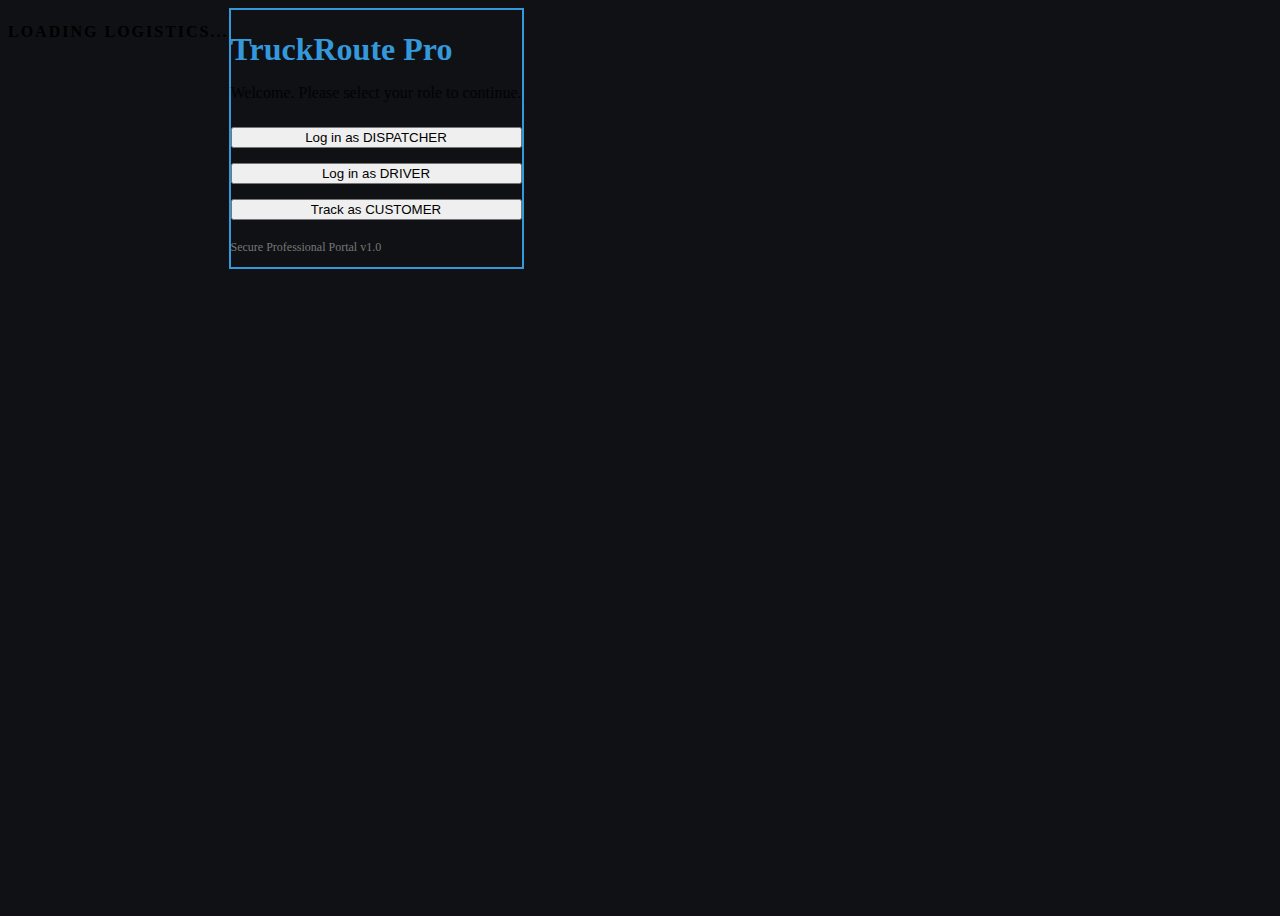
<file: index.html>
<!DOCTYPE html>
<html lang="en">
<head>
    <meta charset="UTF-8">
    <meta name="viewport" content="width=device-width, initial-scale=1.0">
    <title>TruckRoute Pro | Logistics Management</title>
    <link rel="stylesheet" href="style.css">
</head>
<body>

    <div id="preloader">
        <div style="text-align: center;">
            <div class="loader"></div>
            <p style="margin-top: 15px; font-weight: bold; letter-spacing: 2px;">LOADING LOGISTICS...</p>
        </div>
    </div>

    <div class="auth-screen">
        <div class="card login-card" style="border: 2px solid var(--accent);">
            <h1 style="color: var(--accent); margin-bottom: 5px;">TruckRoute Pro</h1>
            <p style="margin-bottom: 25px; opacity: 0.8;">Welcome. Please select your role to continue.</p>
            
            <div style="display: flex; flex-direction: column; gap: 15px;">
                <button class="btn btn-primary" onclick="window.location.href='dispatch.html'">
                    Log in as DISPATCHER
                </button>
                <button class="btn btn-primary" onclick="window.location.href='driver.html'">
                    Log in as DRIVER
                </button>
                <button class="btn btn-primary" onclick="window.location.href='customer.html'">
                    Track as CUSTOMER
                </button>
            </div>
            
            <p style="font-size: 12px; margin-top: 20px; color: #777;">Secure Professional Portal v1.0</p>
        </div>
    </div>

    <script>
        // Hide preloader once content is ready
        window.addEventListener('load', () => {
            setTimeout(() => {
                const loader = document.getElementById('preloader');
                loader.style.opacity = '0';
                setTimeout(() => loader.style.display = 'none', 500);
            }, 1200); 
        });
    </script>
</body>
</html>
</file>
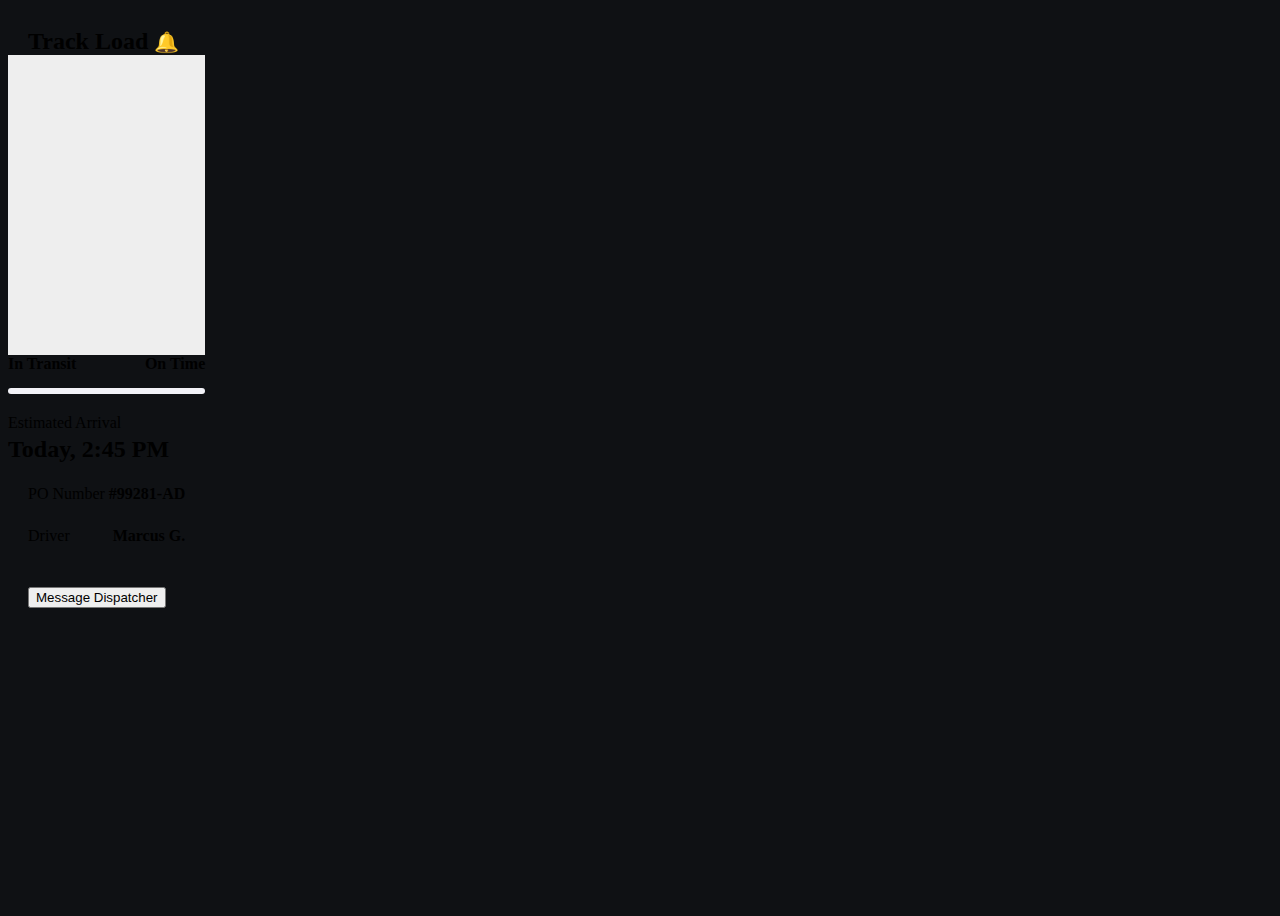
<file: customerdashboard.html>
<!DOCTYPE html>
<html lang="en">
<head>
    <meta charset="UTF-8">
    <meta name="viewport" content="width=device-width, initial-scale=1.0">
    <link rel="stylesheet" href="style.css">
</head>
<body>
    <div class="app-screen">
        <div style="padding: 20px 20px 0 20px; display: flex; justify-content: space-between; align-items: center;">
            <h2 style="margin:0;">Track Load</h2>
            <button style="background:none; border:none; font-size: 20px;">🔔</button>
        </div>

        <div class="card" style="padding:0; overflow:hidden; height: 300px; flex-shrink: 0;">
            <div id="map" style="height:100%; background: #eee;"></div>
        </div>

        <div class="card">
            <div style="display: flex; justify-content: space-between; align-items: center; margin-bottom: 15px;">
                <span style="font-weight: 700;">In Transit</span>
                <span style="color: var(--success); font-weight: 600;">On Time</span>
            </div>
            <div style="height: 6px; background: #F2F2F7; border-radius: 3px; overflow: hidden; margin-bottom: 20px;">
                <div style="width: 65%; height: 100%; background: var(--success);"></div>
            </div>
            <p style="margin: 0;">Estimated Arrival</p>
            <h3 style="margin: 4px 0 0 0; font-size: 24px;">Today, 2:45 PM</h3>
        </div>

        <div style="padding: 10px 20px;">
            <div style="display: flex; justify-content: space-between; padding: 12px 0; border-bottom: 1px solid var(--border);">
                <span>PO Number</span>
                <span style="font-weight: 600;">#99281-AD</span>
            </div>
            <div style="display: flex; justify-content: space-between; padding: 12px 0; border-bottom: 1px solid var(--border);">
                <span>Driver</span>
                <span style="font-weight: 600;">Marcus G.</span>
            </div>
        </div>

        <div style="padding: 20px; margin-top: auto;">
            <button class="btn-main" onclick="openChat()">Message Dispatcher</button>
        </div>
    </div>
</body>
</html>
</file>
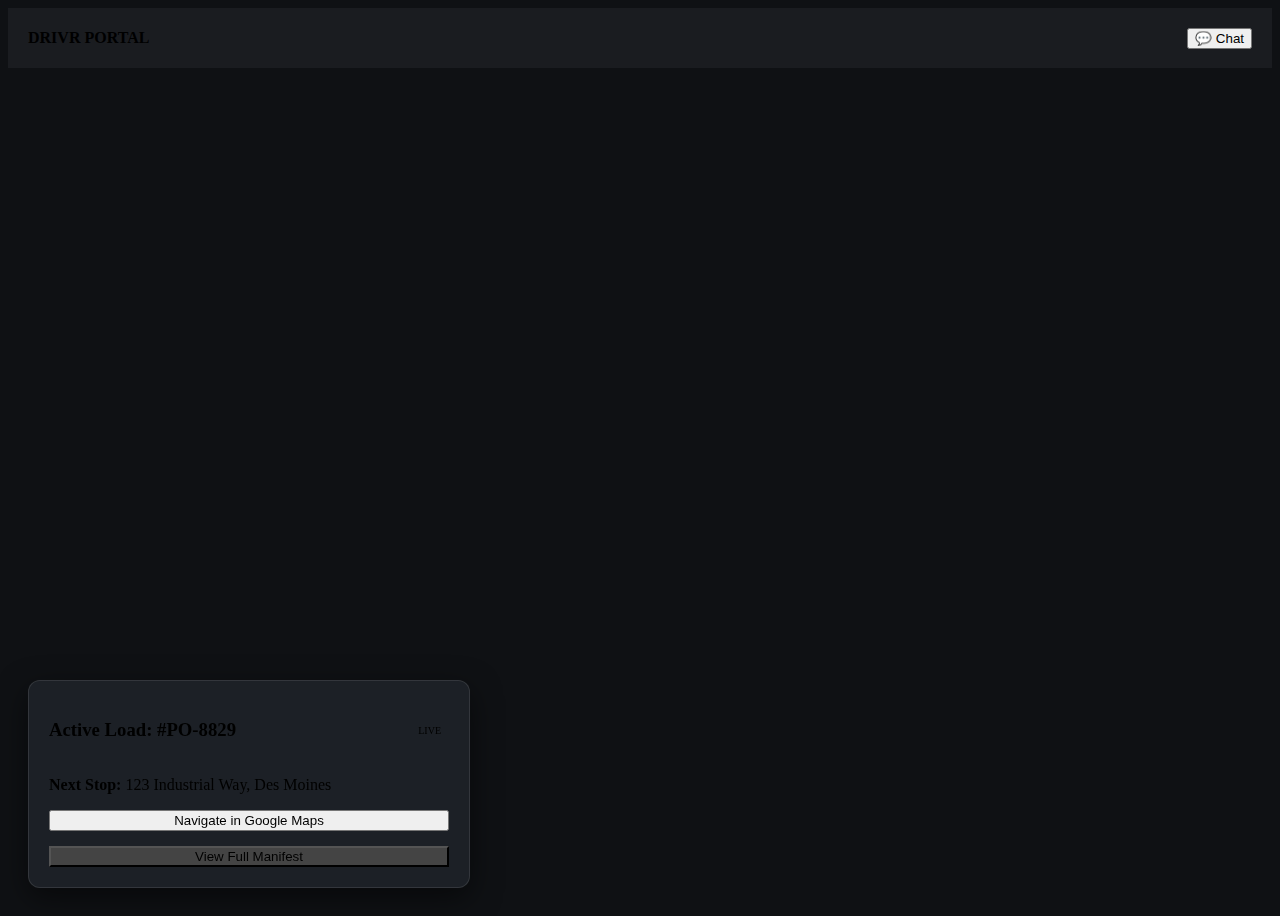
<file: driverdashboard.html>
<!DOCTYPE html>
<html lang="en">
<head>
    <link rel="stylesheet" href="style.css">
</head>
<body style="flex-direction: column;">
    <header style="height: 60px; background: var(--primary); display: flex; align-items: center; padding: 0 20px; justify-content: space-between;">
        <strong>DRIVR PORTAL</strong>
        <button class="btn btn-primary" onclick="toggleTab('driver-chat')">💬 Chat</button>
    </header>

    <div class="main-stage">
        <div id="map"></div>

        <div id="active-trip" class="tab-pane" style="bottom: 20px; top: auto;">
            <div style="display: flex; justify-content: space-between; align-items: center;">
                <h3>Active Load: #PO-8829</h3>
                <span class="btn-success" style="padding: 4px 8px; border-radius: 4px; font-size: 10px;">LIVE</span>
            </div>
            <p><strong>Next Stop:</strong> 123 Industrial Way, Des Moines</p>
            <button class="btn btn-success" style="width: 100%;" onclick="openNav()">Navigate in Google Maps</button>
            <div style="margin-top: 15px;">
                <button class="btn" style="background: #444; width: 100%;" onclick="toggleDetails()">View Full Manifest</button>
            </div>
        </div>

        <div id="driver-chat" class="tab-pane hidden">
            <h3>Messages</h3>
            </div>
    </div>

    <script>
        function toggleTab(id) {
            const el = document.getElementById(id);
            el.classList.toggle('hidden');
        }
        function openNav() {
            window.open("https://www.google.com/maps/dir/?api=1&destination=Des+Moines+IA");
        }
    </script>
</body>
</html>
</file>
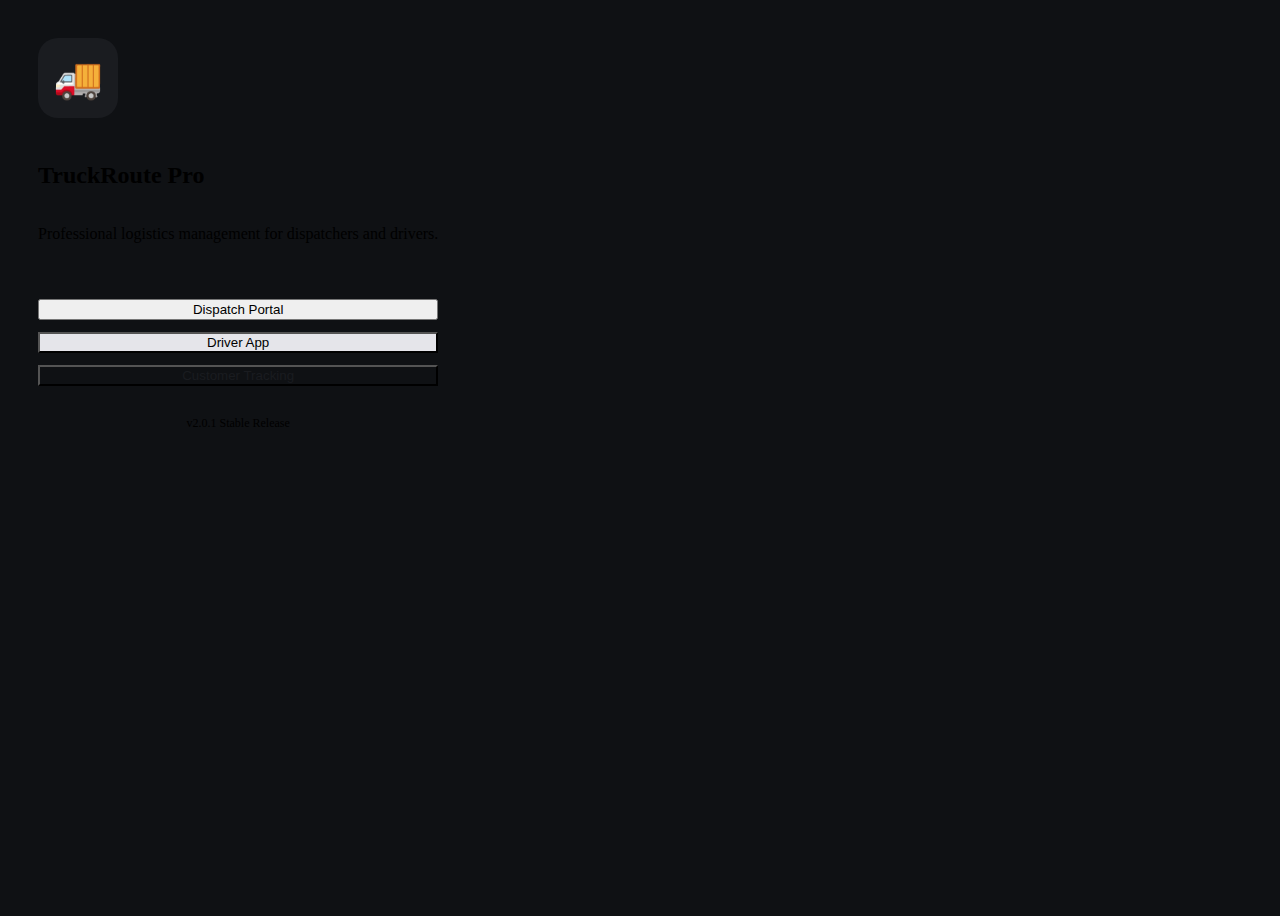
<file: inde.html>
<!DOCTYPE html>
<html lang="en">
<head>
    <meta charset="UTF-8">
    <meta name="viewport" content="width=device-width, initial-scale=1.0">
    <link rel="stylesheet" href="style.css">
</head>
<body>
    <div class="app-screen">
        <div style="flex: 1; display: flex; flex-direction: column; justify-content: center; padding: 30px;">
            <div style="width: 80px; height: 80px; background: var(--primary); border-radius: 20px; margin-bottom: 24px; display: flex; align-items: center; justify-content: center;">
                <span style="color: white; font-size: 40px;">🚚</span>
            </div>
            <h2>TruckRoute Pro</h2>
            <p>Professional logistics management for dispatchers and drivers.</p>
            
            <div style="margin-top: 40px; display: flex; flex-direction: column; gap: 12px;">
                <button class="btn-main" onclick="location.href='dispatch.html'">Dispatch Portal</button>
                <button class="btn-main" style="background: #E5E5EA; color: var(--text-dark);" onclick="location.href='driver.html'">Driver App</button>
                <button class="btn-main" style="background: transparent; color: var(--primary);" onclick="location.href='customer.html'">Customer Tracking</button>
            </div>
        </div>
        
        <div style="text-align: center; padding-bottom: 30px; font-size: 12px; color: var(--text-gray);">
            v2.0.1 Stable Release
        </div>
    </div>
</body>
</html>
</file>
<file: style.css>
:root {
    --sidebar-width: 300px;
    --primary: #1a1c20;
    --accent: #3498db;
    --bg-dark: #0f1114;
    --card-bg: #1e2227;
}

body { display: flex; height: 100vh; overflow: hidden; background: var(--bg-dark); }

/* Sidebar Navigation */
.sidebar {
    width: var(--sidebar-width);
    background: var(--primary);
    display: flex;
    flex-direction: column;
    border-right: 1px solid #333;
    padding: 20px;
    z-index: 100;
}

.nav-item {
    padding: 15px;
    margin-bottom: 10px;
    border-radius: 8px;
    cursor: pointer;
    transition: 0.3s;
    display: flex;
    align-items: center;
    gap: 12px;
}

.nav-item:hover, .nav-item.active { background: var(--accent); color: white; }

/* Main Content Area */
.main-stage {
    flex-grow: 1;
    display: flex;
    flex-direction: column;
    position: relative;
}

#map { flex-grow: 1; width: 100%; height: 100%; }

/* Floating Content Panes (The Tabs) */
.tab-pane {
    position: absolute;
    top: 20px;
    left: 20px;
    width: 400px;
    max-height: 85vh;
    background: rgba(30, 34, 39, 0.95);
    backdrop-filter: blur(10px);
    border-radius: 12px;
    padding: 20px;
    box-shadow: 0 10px 30px rgba(0,0,0,0.5);
    overflow-y: auto;
    z-index: 50;
    border: 1px solid rgba(255,255,255,0.1);
}

.hidden { display: none; }
</file>
